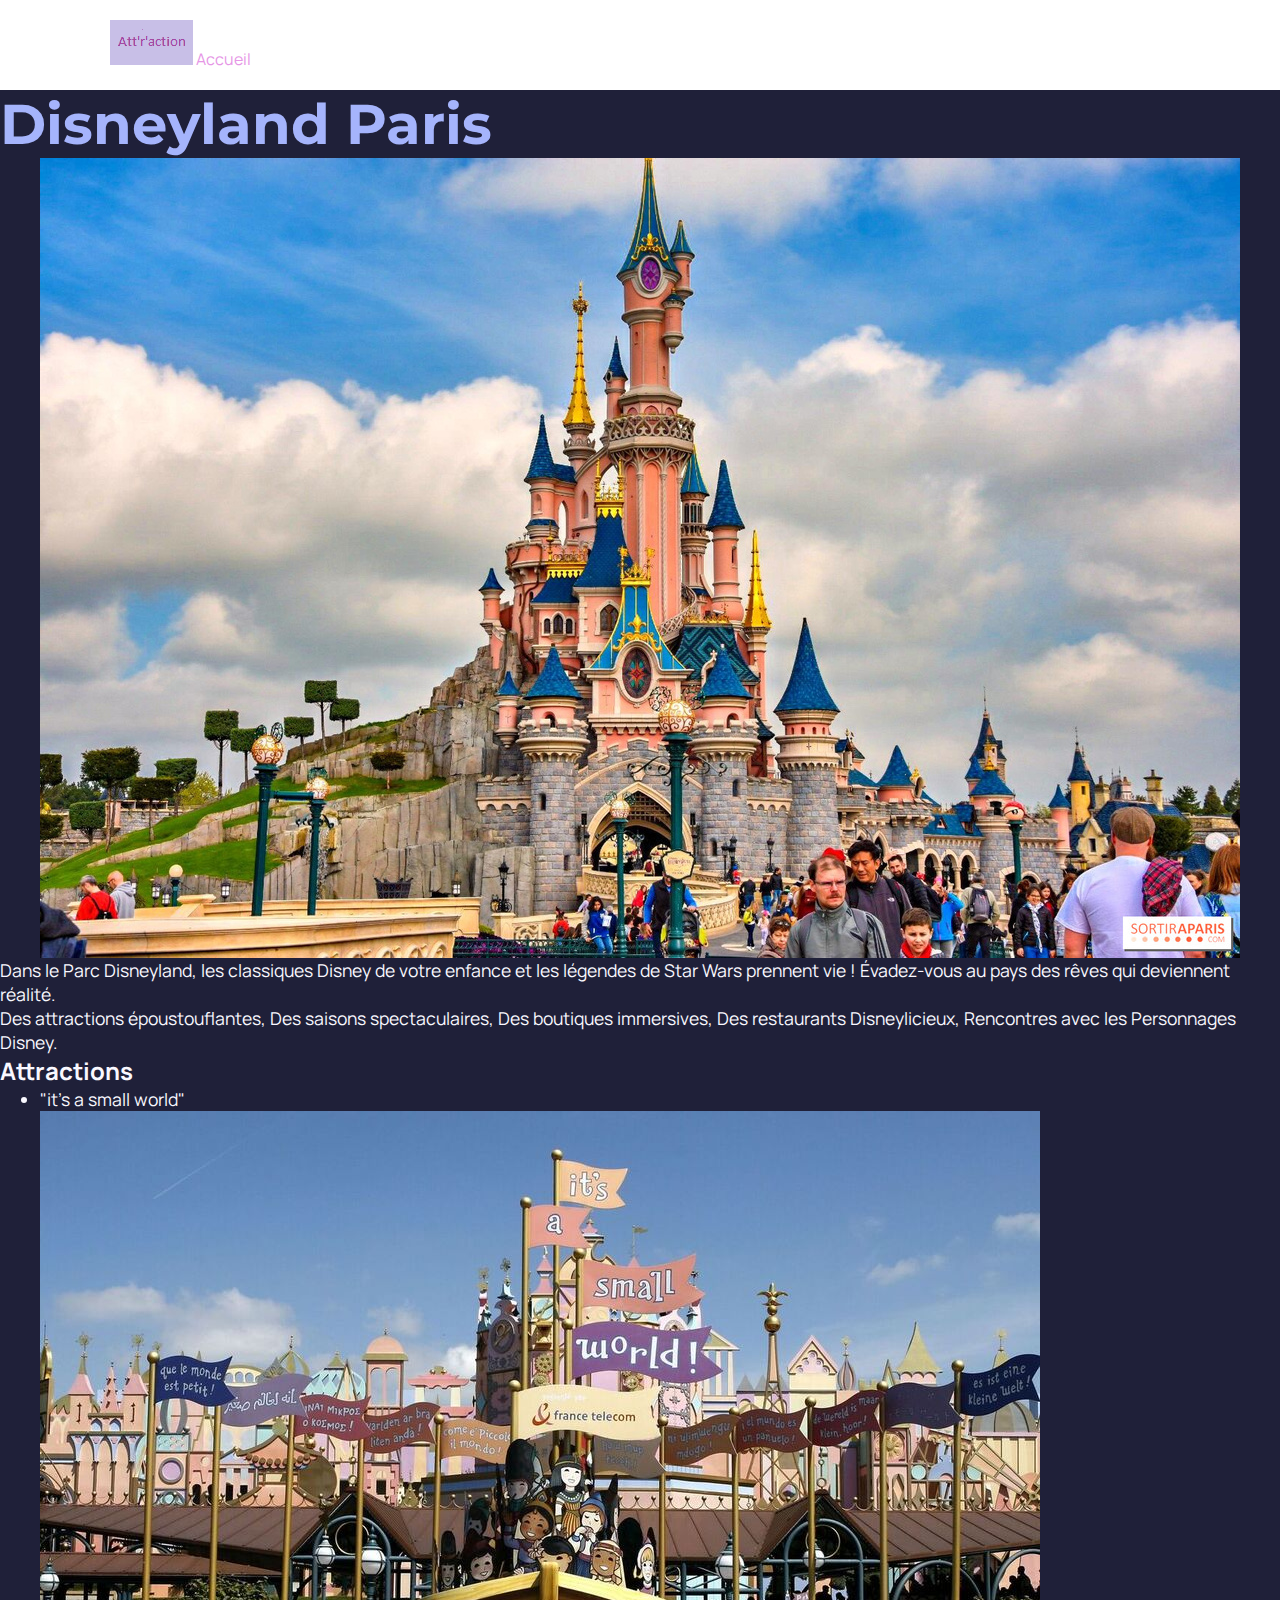
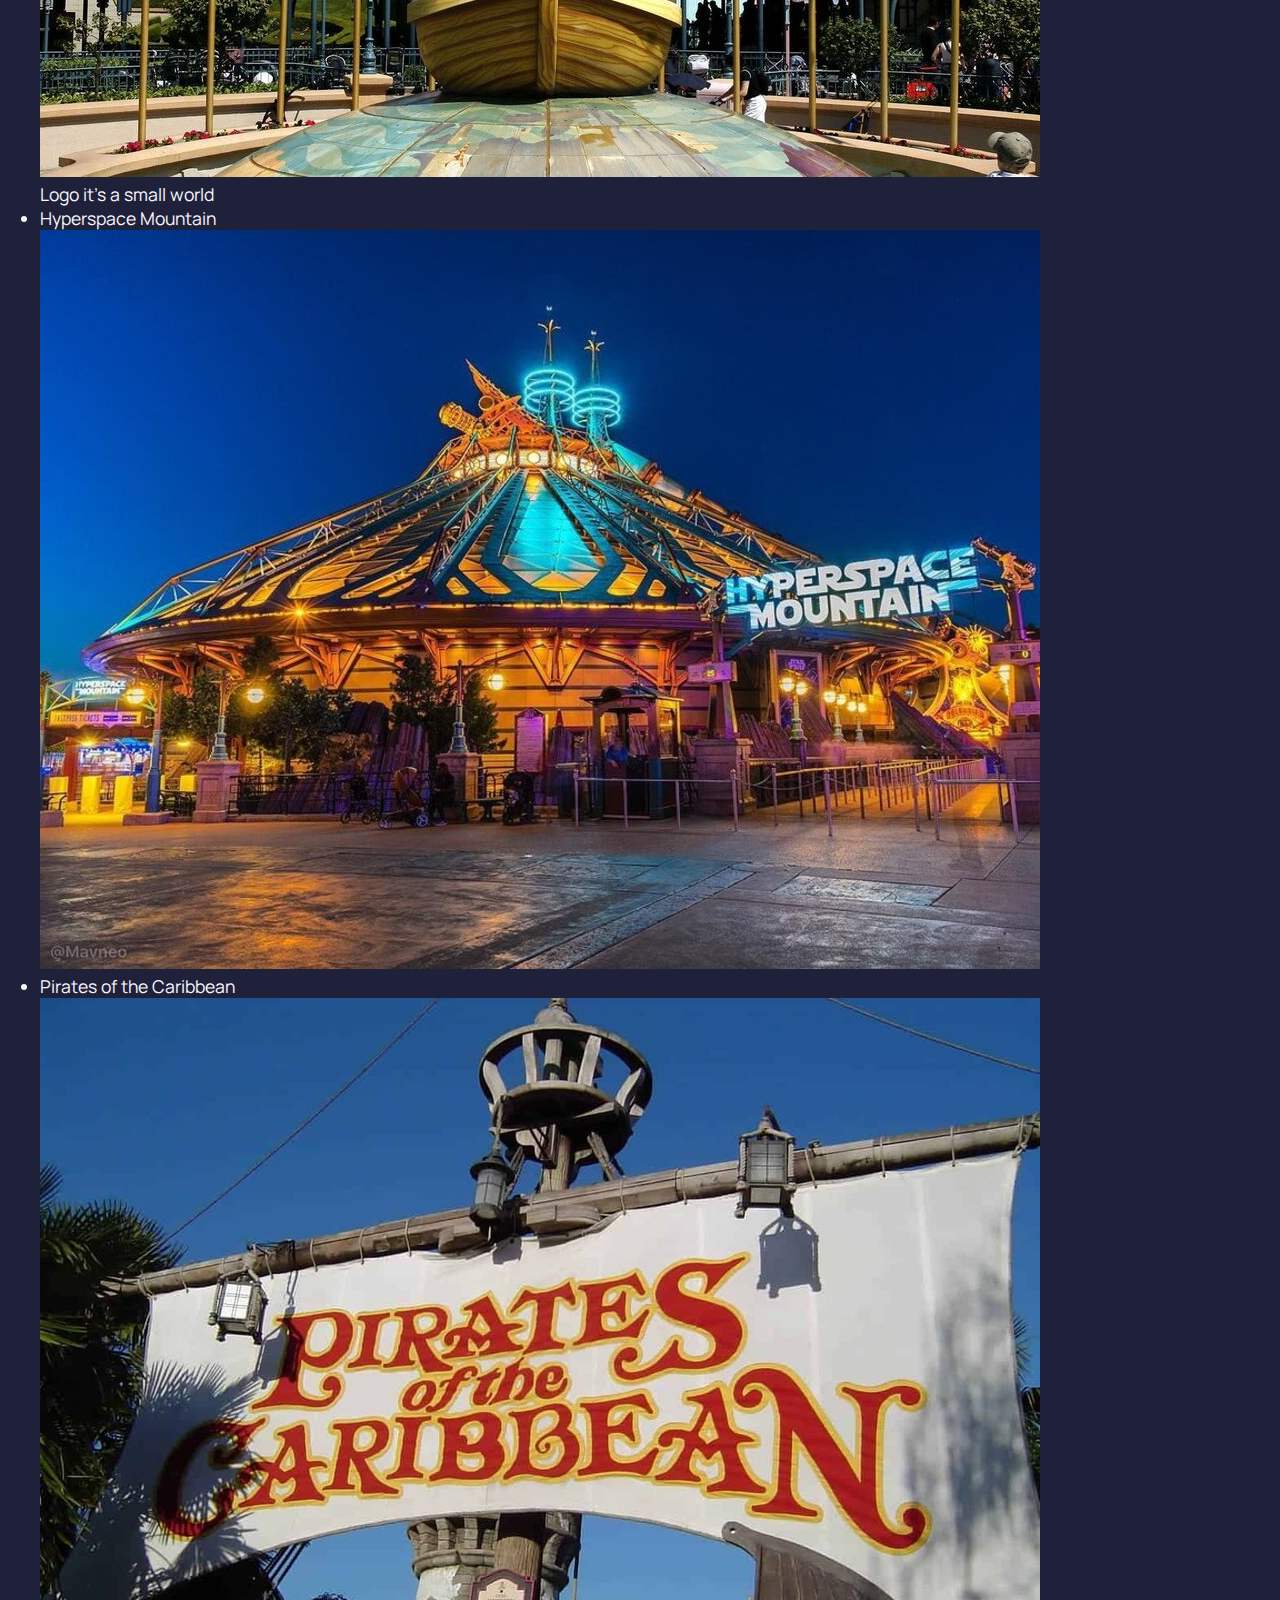
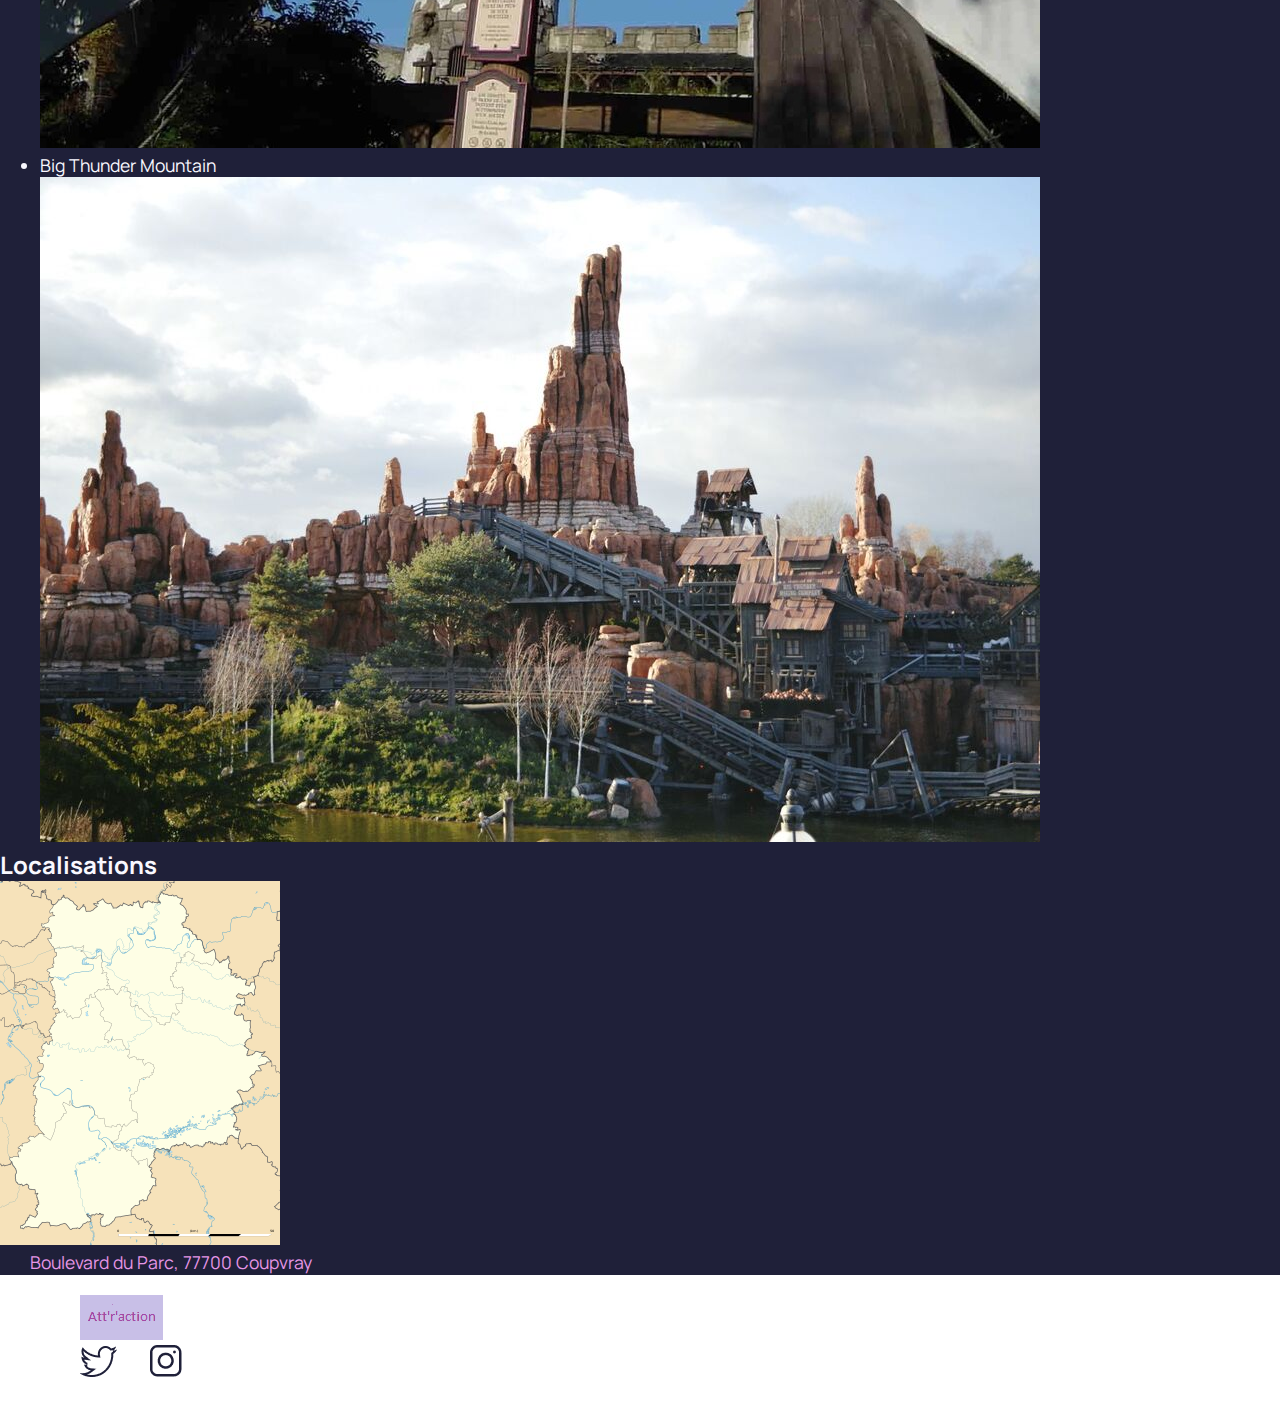
<file: disney.html>
<!DOCTYPE html>
<html lang="fr">

<head>
    <meta charset="utf-8" >
    <title>DisneyLand Paris</title>
    <link href="style.css" rel="stylesheet" >
    <link rel="preconnect" href="https://fonts.googleapis.com">
    <link rel="preconnect" href="https://fonts.gstatic.com" crossorigin>
    <link href="https://fonts.googleapis.com/css2?family=Manrope&family=Montserrat&display=swap" rel="stylesheet">
</head>

<body>
    <header>
        <nav>
            <div class="lien-icone">
                <a href="index.html" class="lien-icone">
                    <img src="images/logo.png" alt="Logo Accueil">
                </a>
                <a href="index.html">Accueil</a>
            </div>
        </nav>
    </header>
    <h1>Disneyland Paris</h1>
    <div class="carre-contenu">
        <div class="imgparc">
        <img src="images/Disney.jpg" alt="Logo Disney">
        </div>
        <p>
            Dans le Parc Disneyland, les classiques Disney de votre enfance et les légendes de Star Wars prennent vie ! Évadez-vous au pays des rêves qui deviennent réalité.<br>
            Des attractions époustouflantes, Des saisons spectaculaires, Des boutiques immersives, Des restaurants Disneylicieux, Rencontres avec les Personnages Disney.
        </p>
        <h2>Attractions</h2>
        <ul>
            <li>"it's a small world" <br> <figure>
                <img src="images/smallword.jpg" alt="it's a small world"><figcaption>Logo it's a small world</figcaption>
        </figure> </li>
            <li>Hyperspace Mountain <br> <img src="images/hyperspace.jpg" alt="Hyperspace Mountain"></li>
            <li>Pirates of the Caribbean <br> <img src="images/pirates.jpg" alt="Pirates of the Caribbean"></li>
            <li>Big Thunder Mountain <br> <img src="images/Mountain.jpg" alt="Big Thunder Mountain"> </li>
        </ul>
    </div>
    <div class="carre-contenu">
        <h2>Localisations</h2>
        <img src="images/DisneyL.png" alt="Localisation Disney">
        <p>
            <a target="_blank" href="https://www.bing.com/maps?q=Boulevard+du+Parc%2C+77700+Coupvray&FORM=HDRSC6&cp=48.876321%7E2.792597&lvl=16.7" class="lien-icone" > Boulevard du Parc, 77700 Coupvray </a>
        </p>
       
    </div>

    <footer>
        <a href="index.html" class="lien-icone">
            <img src="images/logo.png" alt="Logo Robbie Lens" >
        </a>
        <div>
            <a target="_blank" href="https://twitter.com/" class="lien-icone">
                <img src="images/twitter.png" alt="Logo Twitter" >
            </a>
            <a target="_blank" href="https://www.instagram.com/" class="lien-icone">
                <img src="images/instagram.png" alt="Logo Instagram" >
            </a>
        </div>
    </footer>
</body>

</html>
</file>
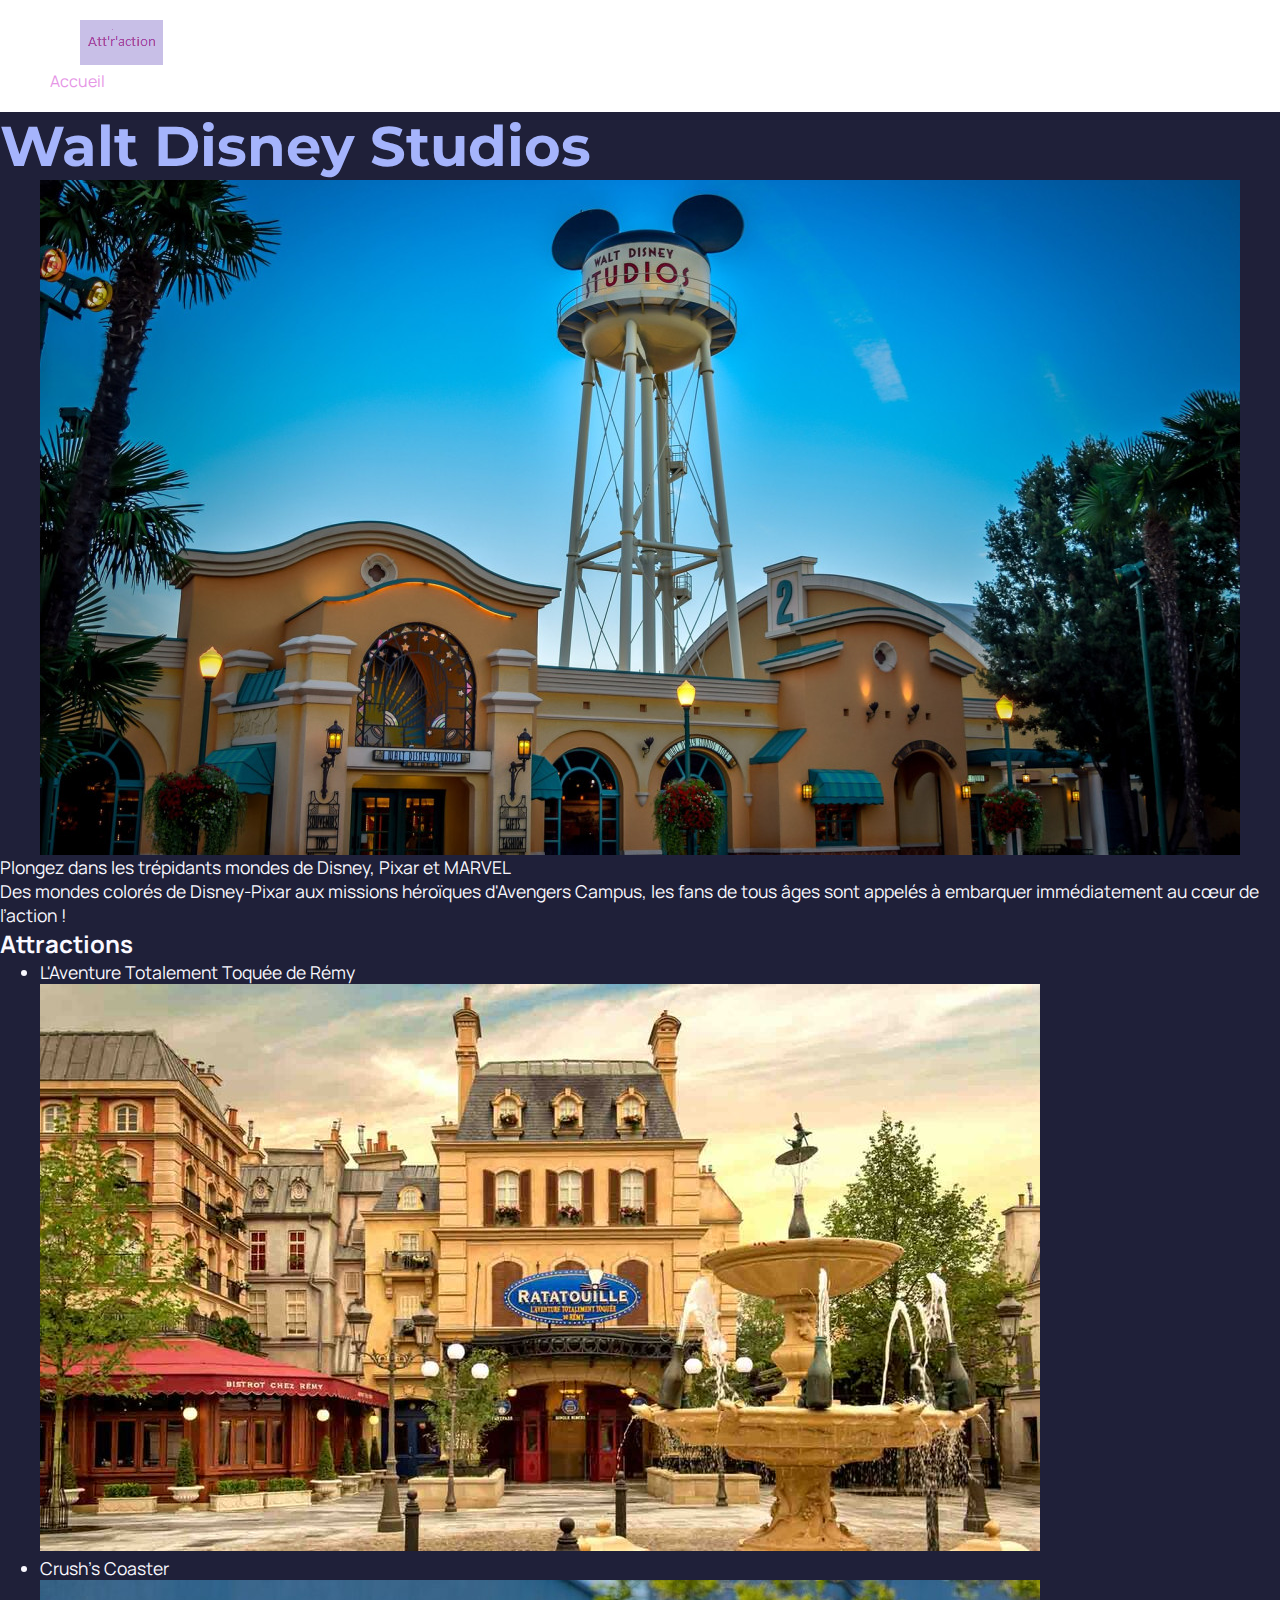
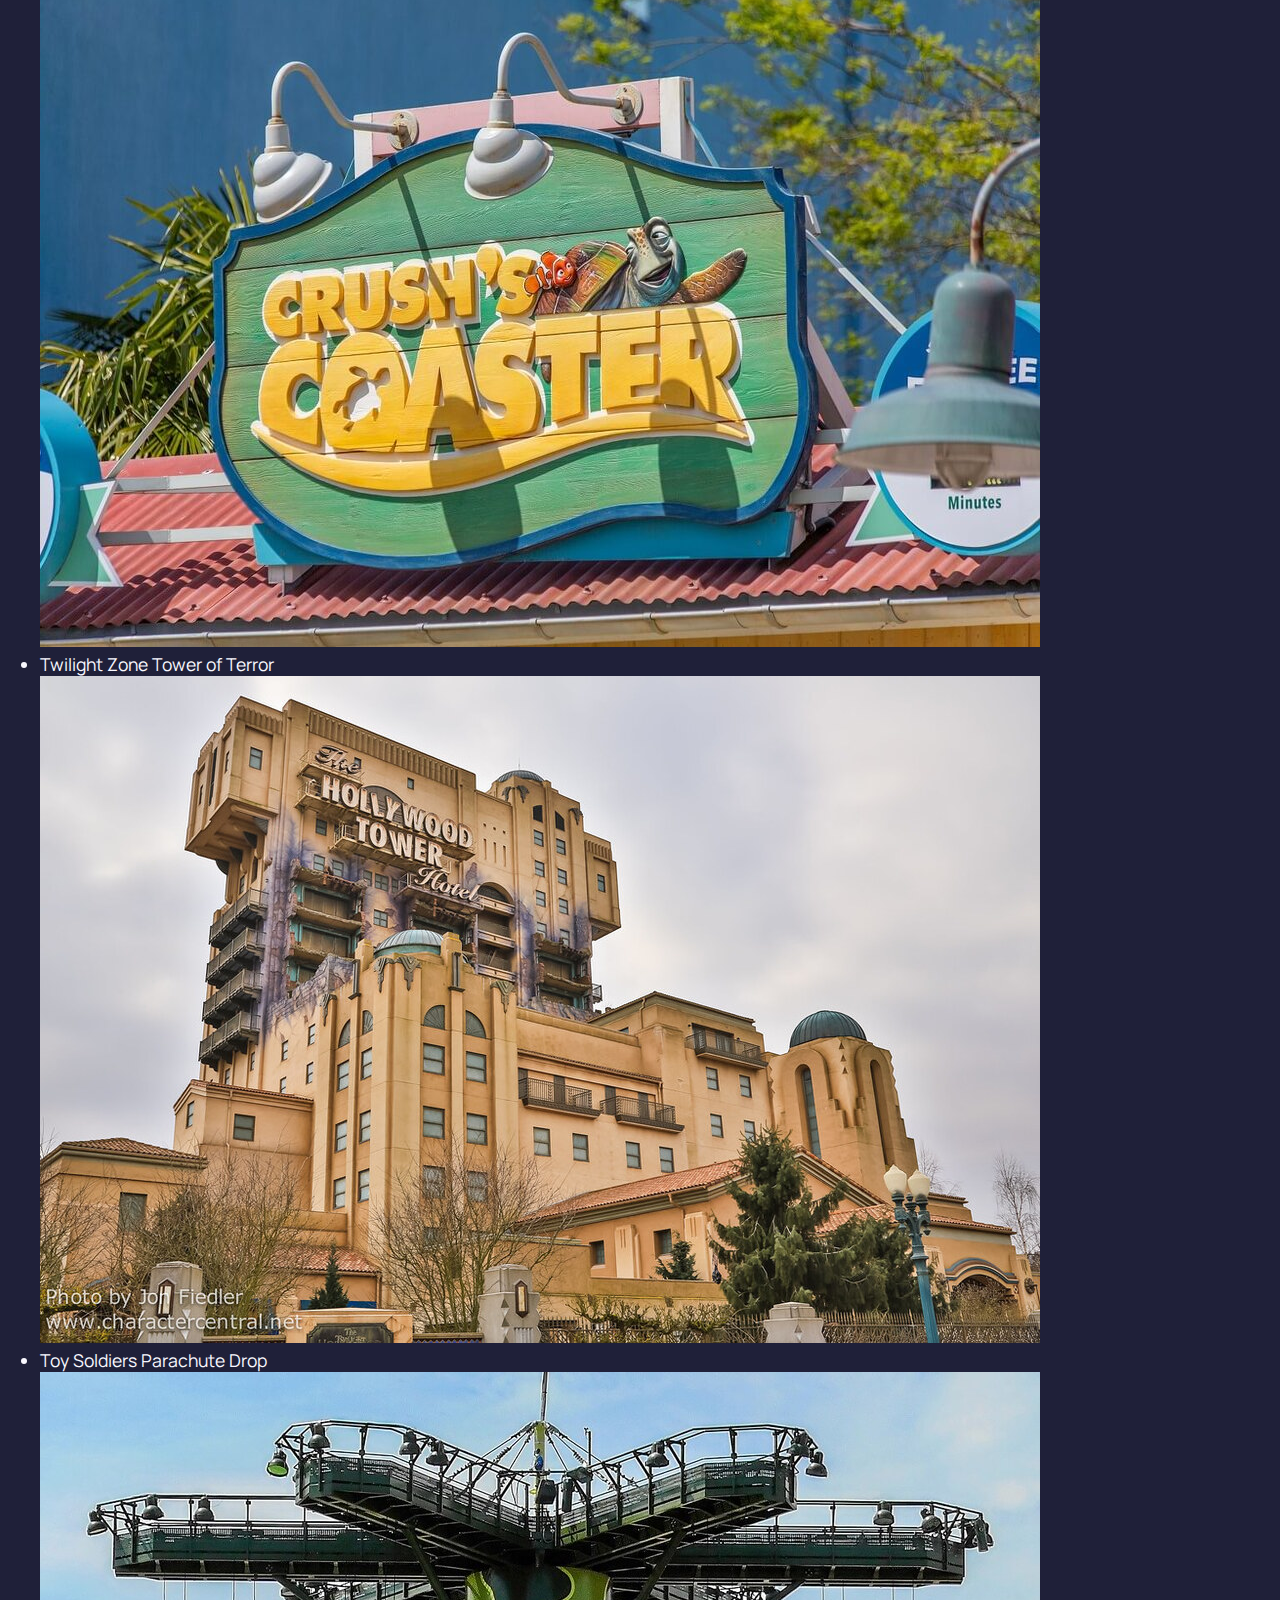
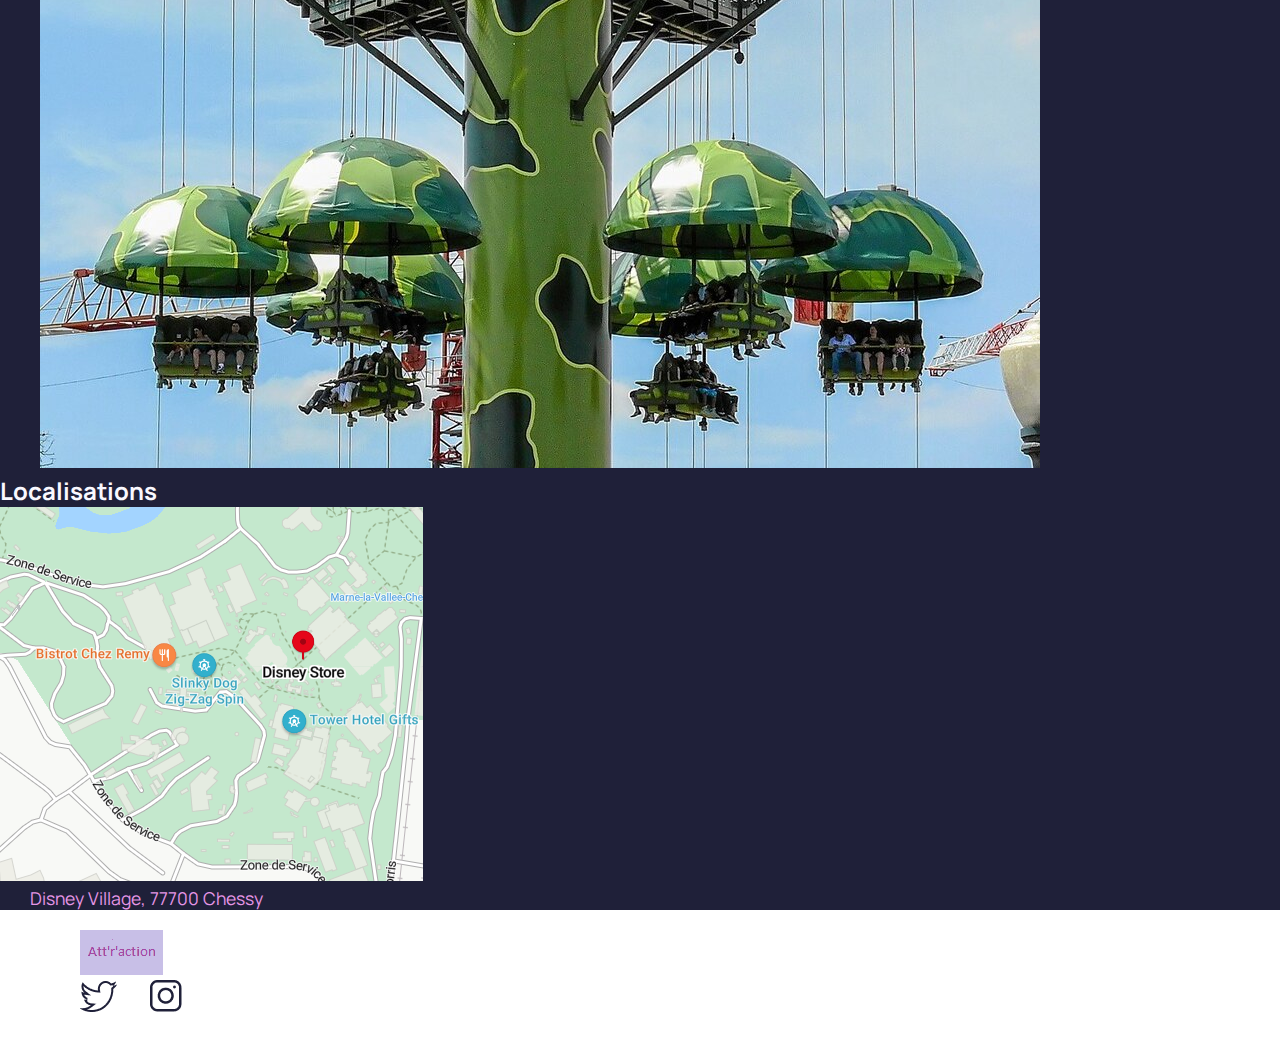
<file: disneystudios.html>
<!DOCTYPE html>
<html lang="fr">

<head>
    <meta charset="utf-8" >
    <title>Walt Disney Studios</title>
    <link href="style.css" rel="stylesheet" >
    <link rel="preconnect" href="https://fonts.googleapis.com">
    <link rel="preconnect" href="https://fonts.gstatic.com" crossorigin>
    <link href="https://fonts.googleapis.com/css2?family=Manrope&family=Montserrat&display=swap" rel="stylesheet">
</head>

<body>
    <header>
        <nav>
            <a href="index.html" class="lien-icone">
                <img src="images/logo.png" alt="Logo Accueil">
            </a>
            <div>
                <a href="index.html">Accueil</a>
            </div>
        </nav>
    </header>
    <h1>Walt Disney Studios</h1>
    <div class="carre-contenu">

        <div class="imgparc">
            <img src="images/DisneyS.jpg" alt="Logo Disney">
        </div>
    
        <p>
            Plongez dans les trépidants mondes de Disney, Pixar et MARVEL<br>
            Des mondes colorés de Disney-Pixar aux missions héroïques d'Avengers Campus, les fans de tous âges sont appelés à embarquer immédiatement au cœur de l’action !
        </p>
        <h2>Attractions</h2>
        <ul>
            <li>L'Aventure Totalement Toquée de Rémy <br> <img src="images/Remy.jpg" alt="L'Aventure Totalement Toquée de Rémy"></li>
            <li>Crush's Coaster <br> <img src="images/nemo.jpg" alt="Crush's Coaster"> </li>
            <li>Twilight Zone Tower of Terror <br> <img src="images/grandetour.jpg" alt="Twilight Zone Tower of Terror"> </li>
            <li>Toy Soldiers Parachute Drop <br> <img src="images/toystory.jpg" alt="Toy Soldiers Parachute Drop"> </li>
        </ul>
    </div>
    <div>
    <!-- <div class="carre-contenu"> -->
        <h2>Localisations</h2>
        <img src="images/DisneySL.png" alt="Localisation Walt Disney Studios">
        <p>
            <a target="_blank" href="https://www.bing.com/maps?q=Boulevard+du+Parc%2C+77700+Coupvray&FORM=HDRSC6&cp=48.868088%7E2.784326&lvl=16.0" class="lien-icone" > Disney Village, 77700 Chessy </a>
        </p>
       
    </div>


    <footer>
        <a href="index.html" class="lien-icone">
            <img src="images/logo.png" alt="Logo Robbie Lens" >
        </a>
        <div>
            <a target="_blank" href="https://twitter.com/" class="lien-icone">
                <img src="images/twitter.png" alt="Logo Twitter" >
            </a>
            <a target="_blank" href="https://www.instagram.com/" class="lien-icone">
                <img src="images/instagram.png" alt="Logo Instagram" >
            </a>
        </div>
    </footer>
</body>

</html>
</file>
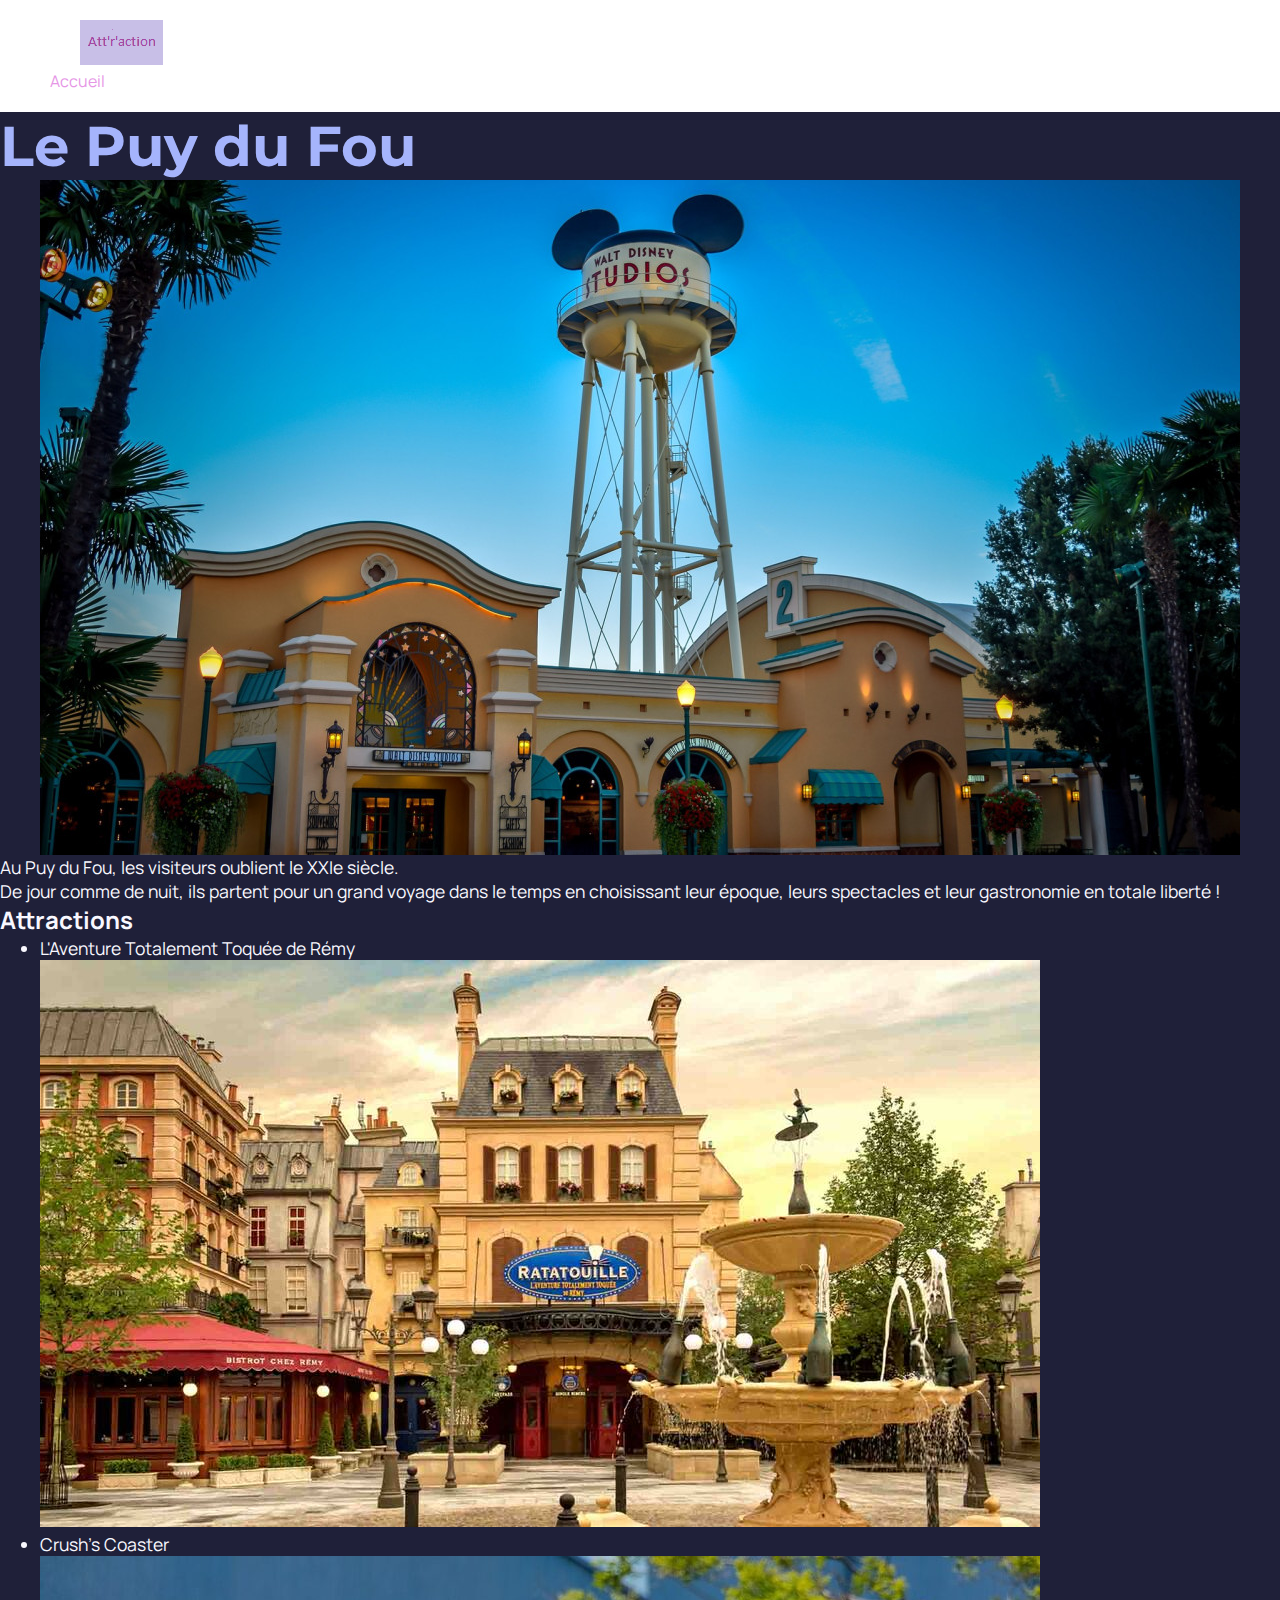
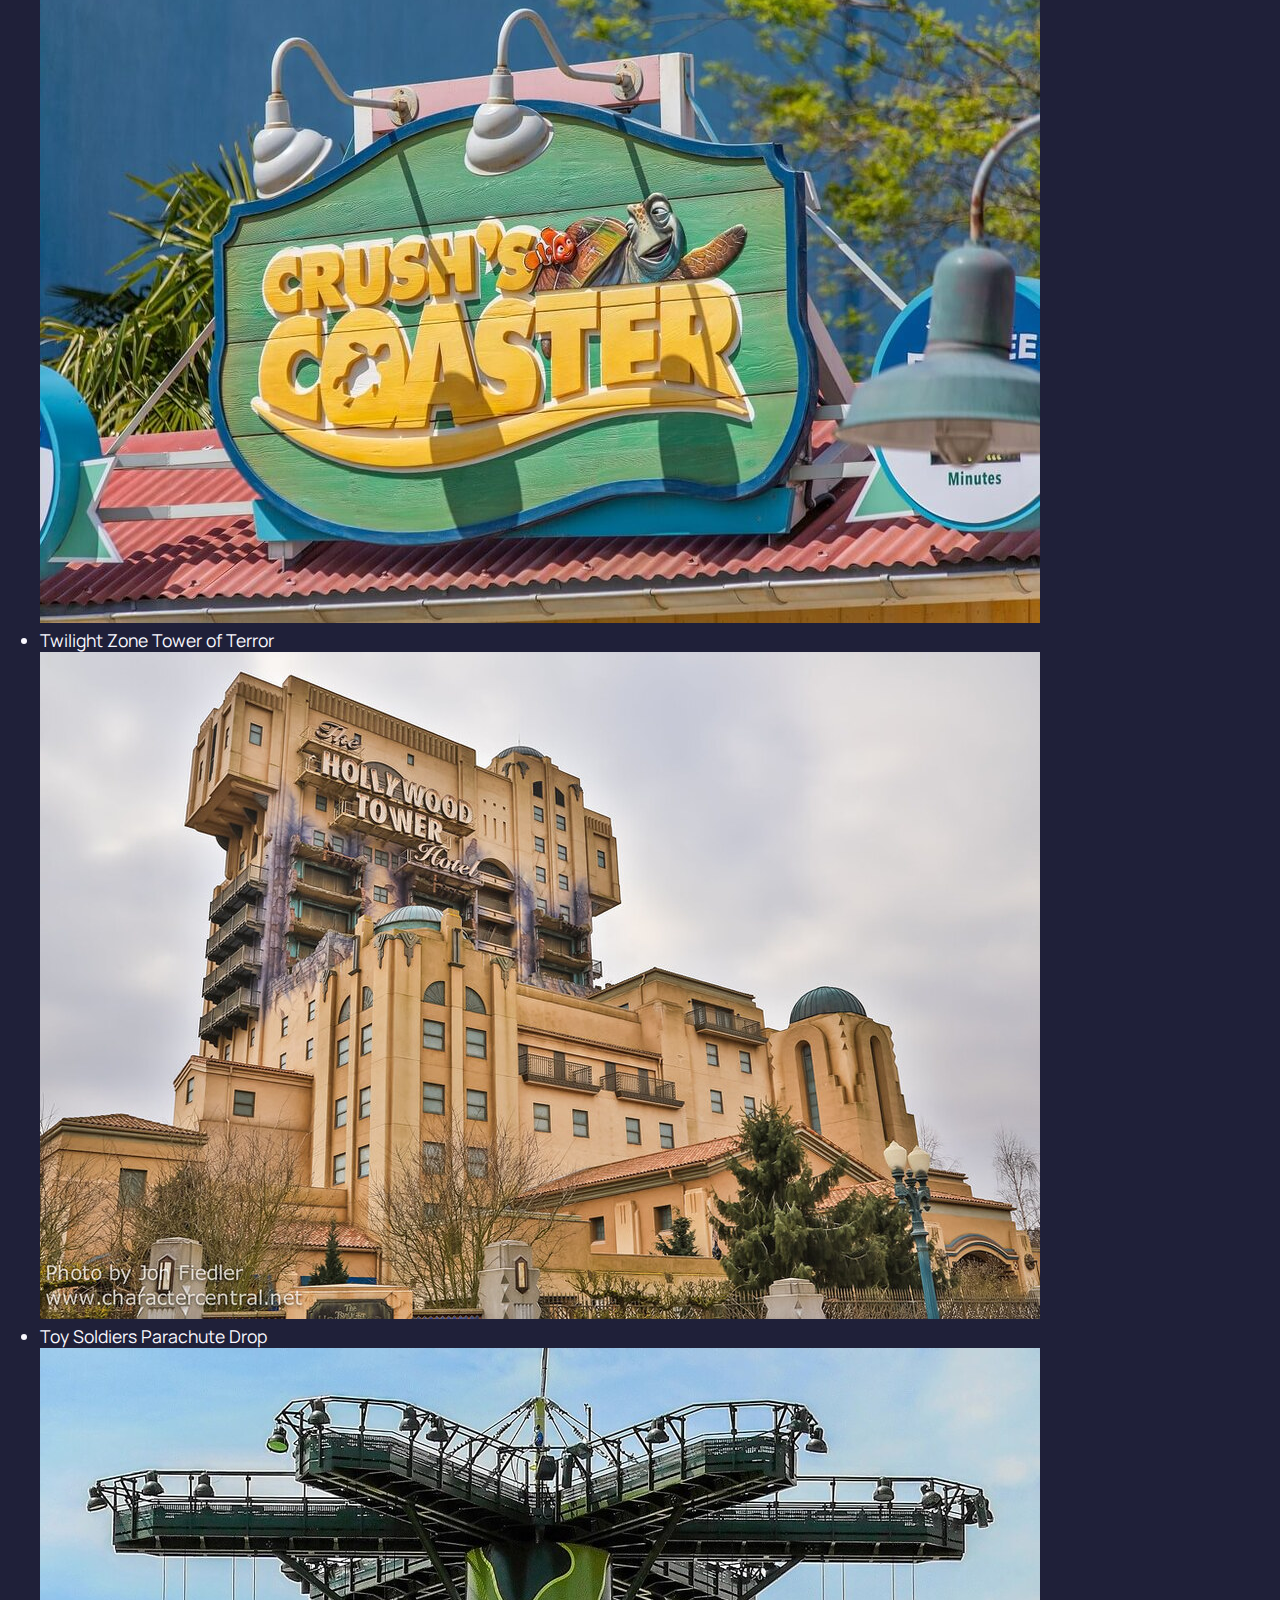
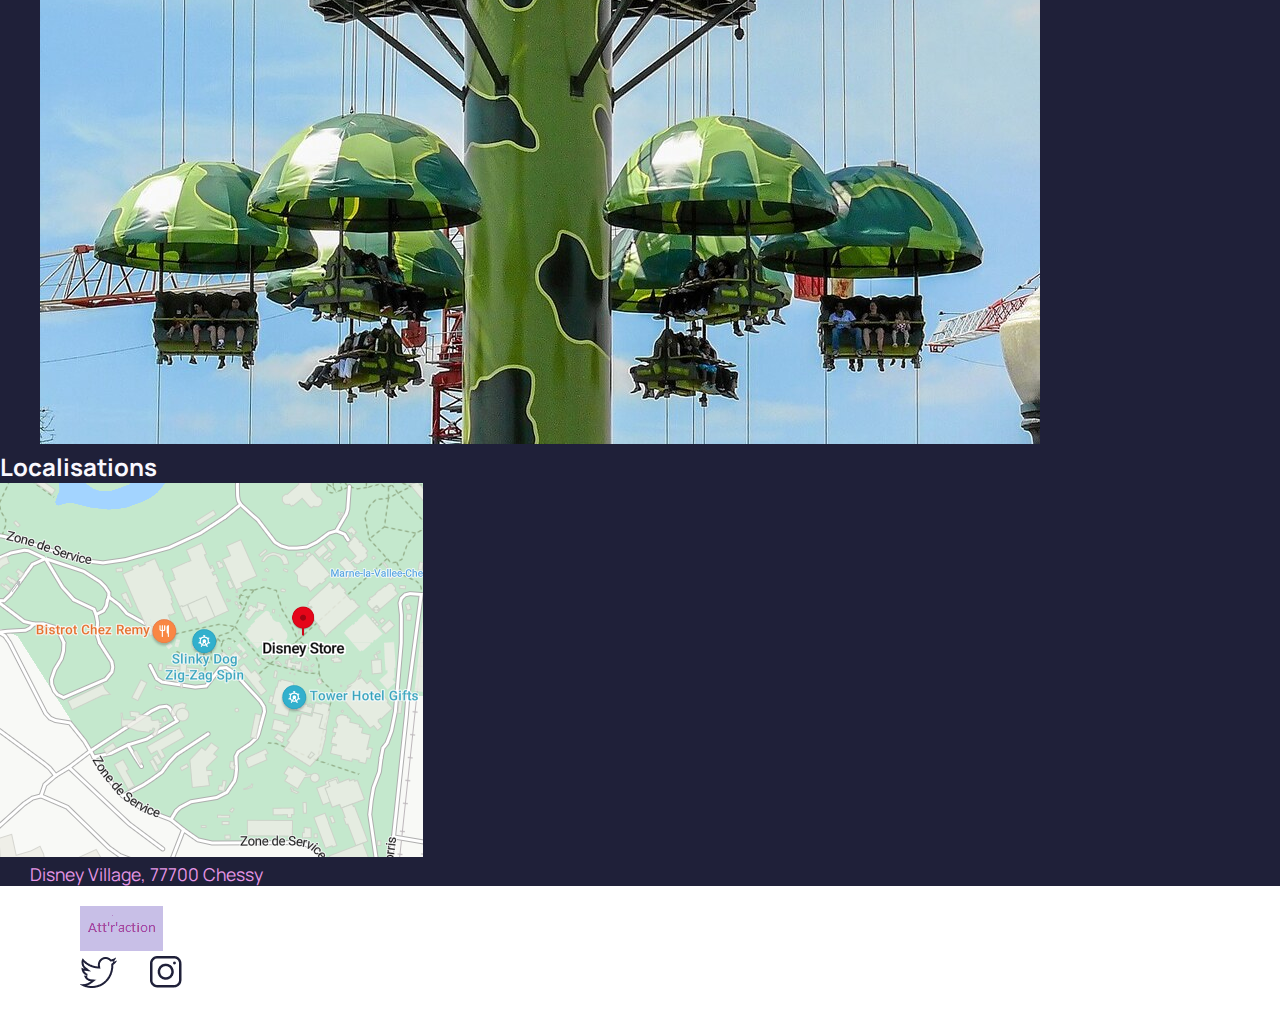
<file: puydufou.html>
<!DOCTYPE html>
<html lang="fr">

<head>
    <meta charset="utf-8" >
    <title>Le Puy du Fou</title>
    <link href="style.css" rel="stylesheet" >
    <link rel="preconnect" href="https://fonts.googleapis.com">
    <link rel="preconnect" href="https://fonts.gstatic.com" crossorigin>
    <link href="https://fonts.googleapis.com/css2?family=Manrope&family=Montserrat&display=swap" rel="stylesheet">
</head>

<body>
    <header>
        <nav>
            <a href="index.html" class="lien-icone">
                <img src="images/logo.png" alt="Logo Accueil">
            </a>
            <div>
                <a href="index.html">Accueil</a>
            </div>
        </nav>
    </header>
    
    <h1>Le Puy du Fou</h1>
    <div class="carre-contenu">

        <div class="imgparc">
            <img src="images/DisneyS.jpg" alt="Logo Disney">
        </div>
    
        <p>
            Au Puy du Fou, les visiteurs oublient le XXIe siècle.<br>
            De jour comme de nuit, ils partent pour un grand voyage dans le temps en choisissant leur époque, leurs spectacles et leur gastronomie en totale liberté !
        </p>
        <h2>Attractions</h2>
        <ul>
            <li>L'Aventure Totalement Toquée de Rémy <br> <img src="images/Remy.jpg" alt="L'Aventure Totalement Toquée de Rémy"></li>
            <li>Crush's Coaster <br> <img src="images/nemo.jpg" alt="Crush's Coaster"> </li>
            <li>Twilight Zone Tower of Terror <br> <img src="images/grandetour.jpg" alt="Twilight Zone Tower of Terror"> </li>
            <li>Toy Soldiers Parachute Drop <br> <img src="images/toystory.jpg" alt="Toy Soldiers Parachute Drop"> </li>
        </ul>
    </div>
    <div>
    <!-- <div class="carre-contenu"> -->
        <h2>Localisations</h2>
        <img src="images/DisneySL.png" alt="Localisation Walt Disney Studios">
        <p>
            <a target="_blank" href="https://www.bing.com/maps?q=Boulevard+du+Parc%2C+77700+Coupvray&FORM=HDRSC6&cp=48.868088%7E2.784326&lvl=16.0" class="lien-icone" > Disney Village, 77700 Chessy </a>
        </p>
       
    </div>

    <footer>
        <a href="index.html" class="lien-icone">
            <img src="images/logo.png" alt="Logo Robbie Lens" >
        </a>
        <div>
            <a target="_blank" href="https://twitter.com/" class="lien-icone">
                <img src="images/twitter.png" alt="Logo Twitter" >
            </a>
            <a target="_blank" href="https://www.instagram.com/" class="lien-icone">
                <img src="images/instagram.png" alt="Logo Instagram" >
            </a>
        </div>
    </footer>
</body>

</html>
</file>
<file: style.css>
* {
  margin: 0;
}

body {
    font-family: 'Manrope', sans-serif;
    font-size: 1em;
    background-color: #1f2039;
  }
  
  header,
footer {
  background-color: white;
  padding: 20px 50px;
  }

  a {
    color: #E696E6;
    text-decoration: none;
  }
  
  a:hover{
    text-decoration: underline;
  }
  
  em {
    color: #a5b4fc;
    font-style: normal;
  }
  
  h1 {
    font-size: 3.5em;
    color: #a5b4fc;
    font-family: 'Montserrat', sans-serif;
  }
  
  
  h2 {
    color: #f9f8ff;
  }
  
  p,
  li {
    font-size: 1.1em;
    color: #f9f8ff;
  }
  
  .entete,
  .pied-de-page {
    background-color: white;
  }
  
  .cta {
    background: linear-gradient(#8e86b5, #acaeed);
    color: white;
    border-radius: 50px;
  }
  
  .cta:hover {
    background: linear-gradient(#696484, #8788ba);
    text-decoration: none;
  }
  
  .carre-contenu {
    border-right: 1px solid #1f2039;
    border-bottom: 1px solid #1f2039;
  }
  
  .lien-icone {
    margin-left: 30px;
  }

  .lien-icone:hover {
    opacity: 0.5;
  }

  .imgparc {
    display: flex;
    justify-content: center;
    align-items: center;
    }

  .accueil-introduction {
    display: flex;
    flex-direction: row;
    width: 60%;
    align-items: flex-start;
    margin: auto;
  }
    
  .accueil-introduction h1 {
    margin-bottom: 15px;
  }
    
  .accueil-introduction p {
    margin-bottom: 30px;
  }
    
  .accueil-introduction div {
    padding-right: 80px;
  }

  .accueil-photos {
    background-color: white;
    padding: 80px;
  }
    
  .accueil-photos h2 {
    color: #242424;
    text-align: center;
    margin-bottom: 80px;
  }
    
  .accueil-photos div {
    display: flex;
    flex-direction: row;
    gap: 15px;
    justify-content: center;
    margin-bottom: 15px;
  }
</file>
